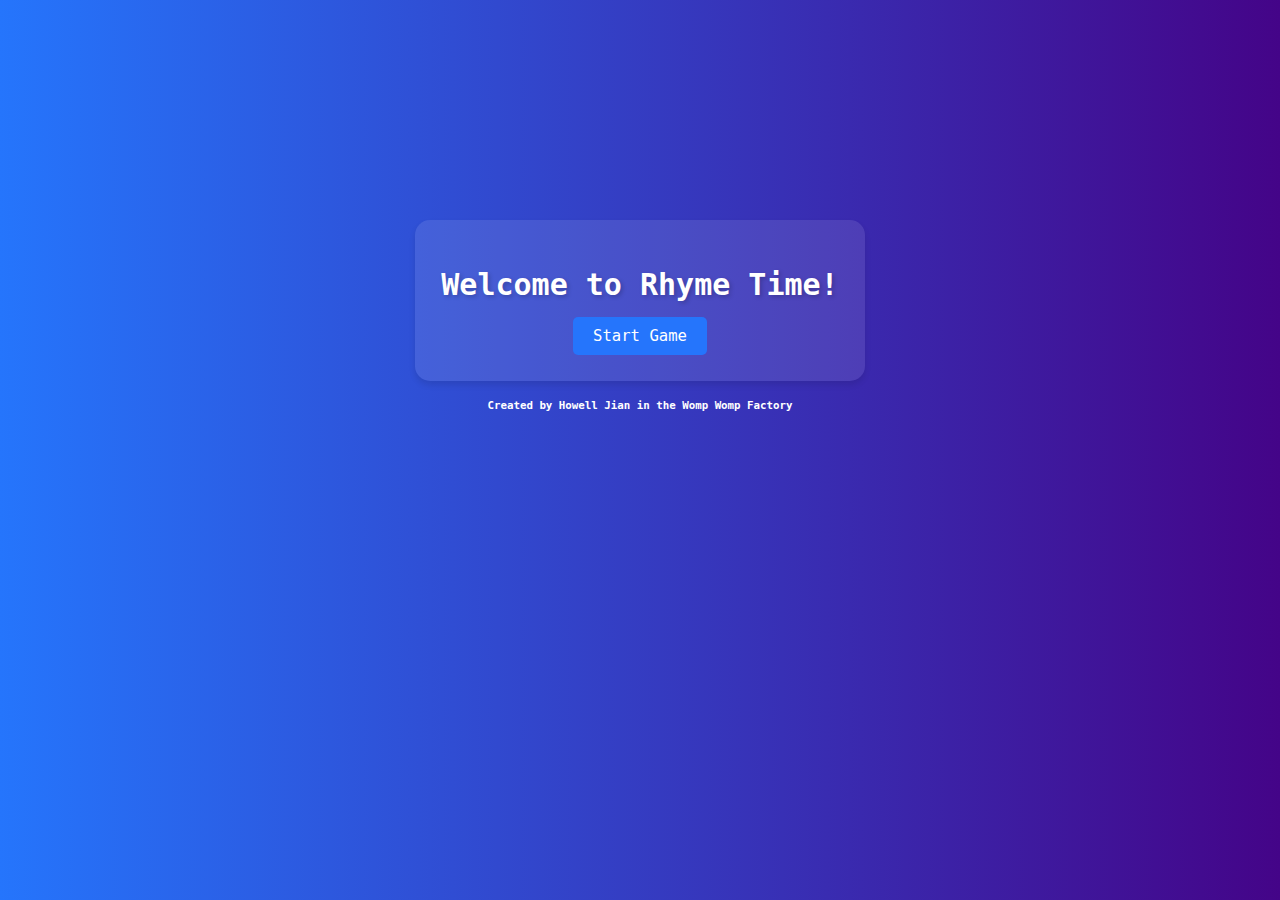
<file: index.html>
<!DOCTYPE html>
<html lang="en">
<head>
    <meta charset="UTF-8">
    <meta name="viewport" content="width=device-width, initial-scale=1.0">
    <title>Rhyme Time - Home</title>
    <link rel="stylesheet" href="style.css">
</head>
<body>
    <div>
    <center>
    <div class="container">
        <h1>Welcome to Rhyme Time!</h1>
        <button onclick="startGame()">Start Game</button>
    </div>
    <h5>Created by Howell Jian in the Womp Womp Factory</h5>
</div>
</center>
    <script src="main.js"></script>
</body>
</html>
</file>
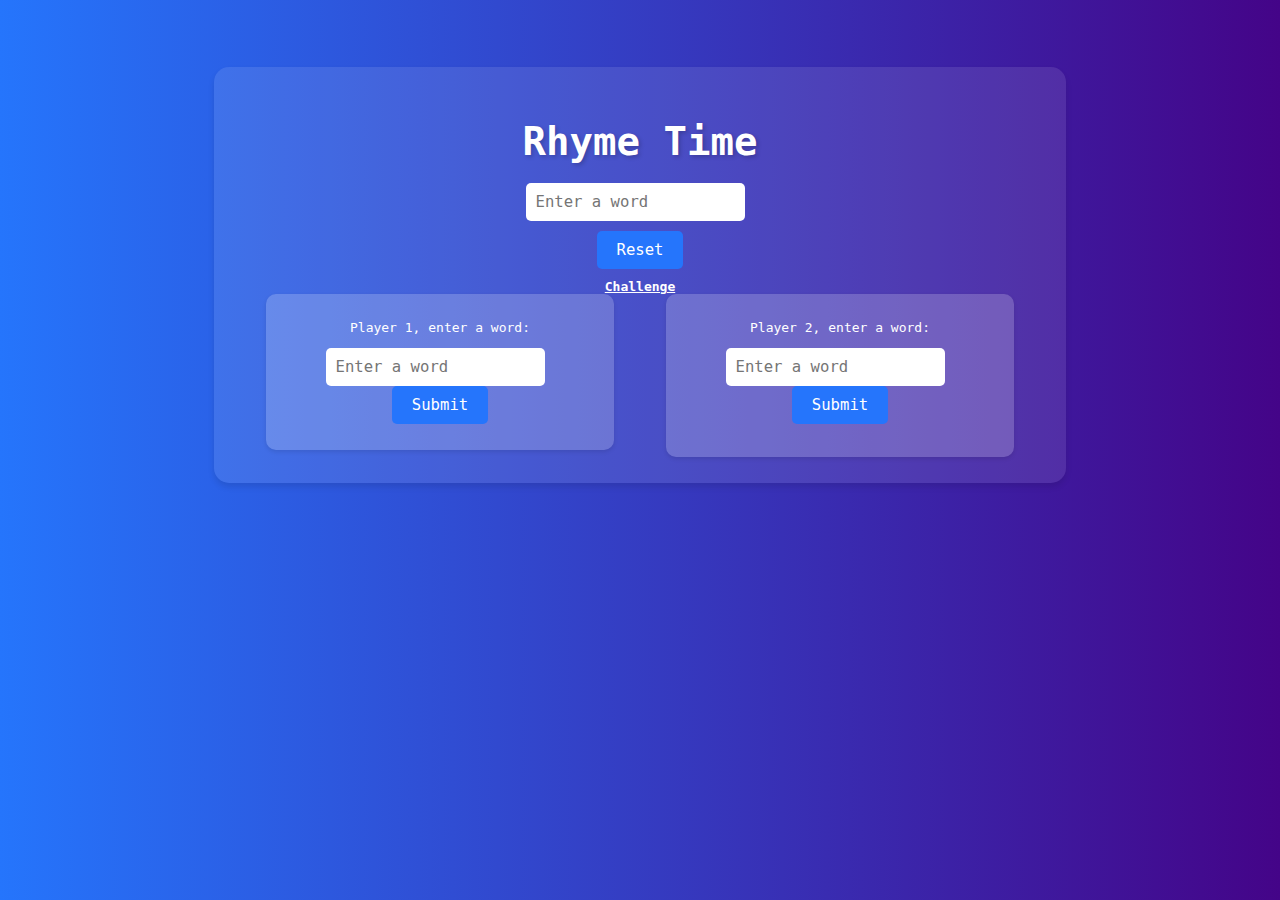
<file: index2.html>
<!DOCTYPE html>
<html lang="en">
<head>
    <meta charset="UTF-8">
    <meta name="viewport" content="width=device-width, initial-scale=1.0">
    <title>Rhyme Time</title>
    <link rel="stylesheet" href="style2.css">
</head>
<body>
    <div class="container">
        <h1>Rhyme Time</h1>
        <input type="text" id="inputWord" placeholder="Enter a word">
        <br>
        <button id="buttonlal" onclick="reset()">Reset</button>
        <br>
        <a href="https://www.merriam-webster.com/" target="_blank" class="dictionary-button">Challenge</a>
        <br>
        <div class="game-container">
            <div class="player-container">
                <div class="player" id="player1">
                    <p>Player 1, enter a word:</p>
                    <input type="text" id="inputWord1" placeholder="Enter a word">
                    <button onclick="submitWord('player1')">Submit</button>
                    <p id="message1"></p>
                </div>
            </div>
            <div class="player-container">
                <div class="player" id="player2">
                    <p>Player 2, enter a word:</p>
                    <input type="text" id="inputWord2" placeholder="Enter a word">
                    <button onclick="submitWord('player2')">Submit</button>
                    <p id="message2"></p>
                </div>
            </div>
        </div>
    </div>
    <script src="main2.js"></script>
</body>
</html>
</file>
<file: style.css>
/* Apply a background gradient to the entire page */
body {
    font-family: monospace;
    display: flex;
    justify-content: center;
    align-items: center;
    height: 50px;
    margin: 0;
    background: linear-gradient(to left, #440488, #2575fc);
    color: #fff;
}

/* Center container styling with a slight shadow and rounded corners */
.container {
    text-align: center;
    background: rgba(255, 255, 255, 0.1);
    padding: 2em;
    border-radius: 15px;
    box-shadow: 0 4px 6px rgba(0, 0, 0, 0.1);
    font-family: monospace;
    margin-top: 600px;
}

/* Style for the heading */
h1 {
    font-size: 3em;
    margin-bottom: 0.5em;
    text-shadow: 2px 2px 4px rgba(0, 0, 0, 0.2);
    font-family: monospace;
    font-size: 30px;
}

/* Button styling with a hover effect */
button {
    padding: 10px 20px;
    font-size: 1.2em;
    border: none;
    border-radius: 5px;
    cursor: pointer;
    background-color: #2575fc;
    color: #fff;
    transition: background-color 0.3s ease;
    font-family: monospace;
}

button:hover {
    background-color: #6a11cb;
}
</file>
<file: style2.css>
/* Apply a background gradient to the entire page */
body {
    font-family: monospace;
    display: flex;
    justify-content: center;
    align-items: center;
    height: 50px;
    margin: 0;
    background: linear-gradient(to left, #440488, #2575fc);
    color: #fff;

}

/* Center container styling with a slight shadow and rounded corners */
.container {
    text-align: center;
    background: rgba(255, 255, 255, 0.1);
    padding: 2em;
    border-radius: 15px;
    box-shadow: 0 4px 6px rgba(0, 0, 0, 0.1);
    font-family: monospace;
    margin-top: 500px;
    width:800px;
}

/* Style for the heading */
h1 {
    font-size: 3em;
    margin-bottom: 0.5em;
    text-shadow: 2px 2px 4px rgba(0, 0, 0, 0.2);
    font-family: monospace;
}

/* Input field styling */
input[type="text"] {
    padding: 10px;
    font-size: 1.2em;
    margin-right: 10px;
    border: none;
    border-radius: 5px;
    outline: none;

    font-family: monospace;
}

/* Button styling with a hover effect */
button {
    padding: 10px 20px;
    font-size: 1.2em;
    border: none;
    border-radius: 5px;
    cursor: pointer;
    background-color: #2575fc;
    color: #fff;
    transition: background-color 0.3s ease;
    font-family: monospace;
}

button:hover {
    background-color: #6a11cb;
}

/* Styling for game messages */
#message, #message2 {
    margin-top: 20px;
    font-size: 1.5em;
}

.player {
    flex: 1;
    padding: 1em;
    background: rgba(255, 255, 255, 0.2);
    border-radius: 10px;
    margin: 0 1em;
    box-shadow: 0 2px 4px rgba(0, 0, 0, 0.1);
}

.game-container {
    display: flex;
    justify-content: space-around;
    width: 100%;
}

/* Style for each player container */
.player-container {
    flex: 1;
    margin: 0 1em;
}

#inputWord{
    margin-bottom: 10px;
}

#buttonlal{
    margin-bottom: 10px;
}

.dictionary-button:hover {
    background-color: #ffffff;
    color:black;

}

.dictionary-button{
    color:white;
    font-weight:bolder;
}
</file>
